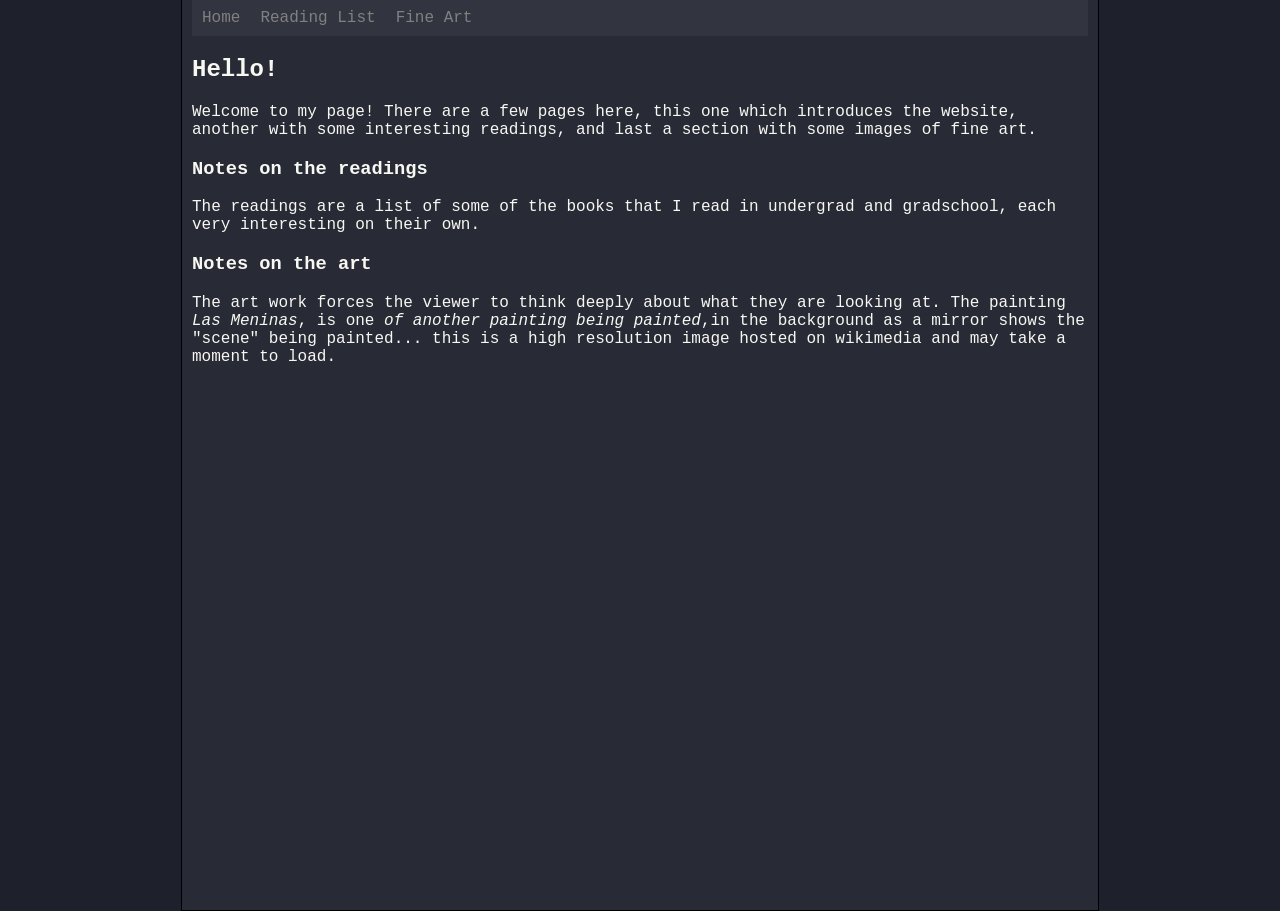
<file: hw7/index.html>
<!DOCTYPE html>

<html lang="en">

<head>
    <meta name="viewport" content="initial-scale=1, width=device-width">
    <title>Homepage</title>
    <link href="style.css" rel="stylesheet">
</head>

<body> 
    <div>
        <ul>
            <li><a href="index.html" class="active">Home</a></li>
            <li><a href="reading.html">Reading List</a></li>
            <li><a href="art.html">Fine Art</a></li>
        </ul>
        <h2>Hello!</h2>
            <p>
                Welcome to my page! There are a few pages here, this one which introduces the website, another with some interesting readings, and last a section with some images of fine art.
            </p>
        <h3>Notes on the readings</h3>
        <p>The readings are a list of some of the books that I read in undergrad and gradschool, each very interesting on their own.</p>
        <h3>Notes on the art</h3>
        <p>The art work forces the viewer to think deeply about what they are looking at. The painting <i>Las Meninas</i>, is one <i>of another painting being painted</i>,in the background as a mirror shows the "scene" being painted... this is a high resolution image hosted on wikimedia and may take a moment to load. 
    
    </div>

<body>
</file>
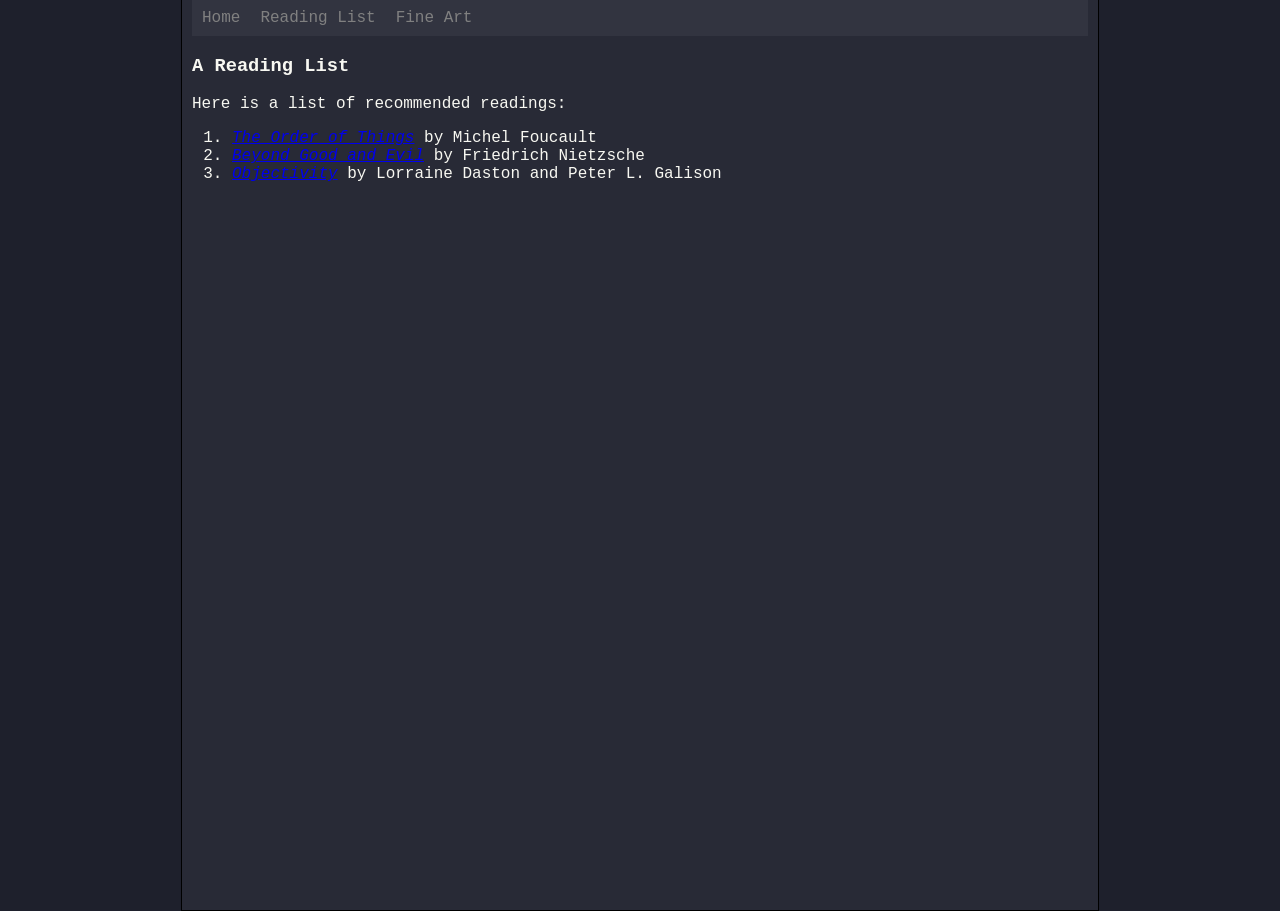
<file: hw7/reading.html>
<!DOCTYPE html>

<html lang="en">

<head>
    <meta name="viewport" content="initial-scale=1, width=device-width">
    <title>Reading List</title>
    <link href="style.css" rel="stylesheet">
</head>

<body> 
    <div>
        <ul>
            <li><a href="index.html" class="active">Home</a></li>
            <li><a href="reading.html">Reading List</a></li>
            <li><a href="art.html">Fine Art</a></li>
        </ul>
        <h3>A Reading List</h3>
            <p>
              Here is a list of recommended readings:
            </p>
            <ol>
            <li><a href="https://en.wikipedia.org/wiki/The_Order_of_Things"><i>The Order of Things</i></a> by Michel Foucault</li>
            <li><a href="https://en.wikipedia.org/wiki/Beyond_Good_and_Evil"><i>Beyond Good and Evil</i></a> by Friedrich Nietzsche</li>
            <li><a href="https://press.princeton.edu/books/paperback/9781890951795/objectivity"><i>Objectivity</i></a> by Lorraine Daston and Peter L. Galison</li>
            </ol>
    </div>

</body>
</file>
<file: hw7/style.css>
body {
    background-color: rgb(30, 32, 44); 
    color: rgb(248, 248, 242);
}

div {
    background-color: rgb(40, 42, 54); 
    justify: center;
    align-items: center;
    width: 70%;
    height: 100%;
    border: 1px solid black;
    padding: 10px 10px 10px 10px;
  
    font-family: "Lucida Console", monospace;

    position: absolute;
    top:0;
    bottom: 0;
    left: 0;
    right: 0;
  
    margin: auto;
}

/* modified from https://www.w3schools.com/Css/css_navbar_horizontal.asp */
ul {
    background-color: rgb(50, 52, 64); 
    list-style-type: none;
    margin: 0;
    padding: 0;
    overflow: hidden;
}

ul li {
    float: left;
}

ul li a {
    display: block;
    color: grey;
    text-align: center;
    padding: 9px 10px;
    text-decoration: none;
    font-family: "Lucida Console", monospace;
}

ul li a:hover {
    background-color: rgb(25,27,39);
}

/* center the art, modifed from https://www.w3schools.com/howto/howto_css_image_center.asp */
.artwork {
    display: block;
    margin-left: auto;
    margin-right: auto;
    width: 90%;
}
</file>
